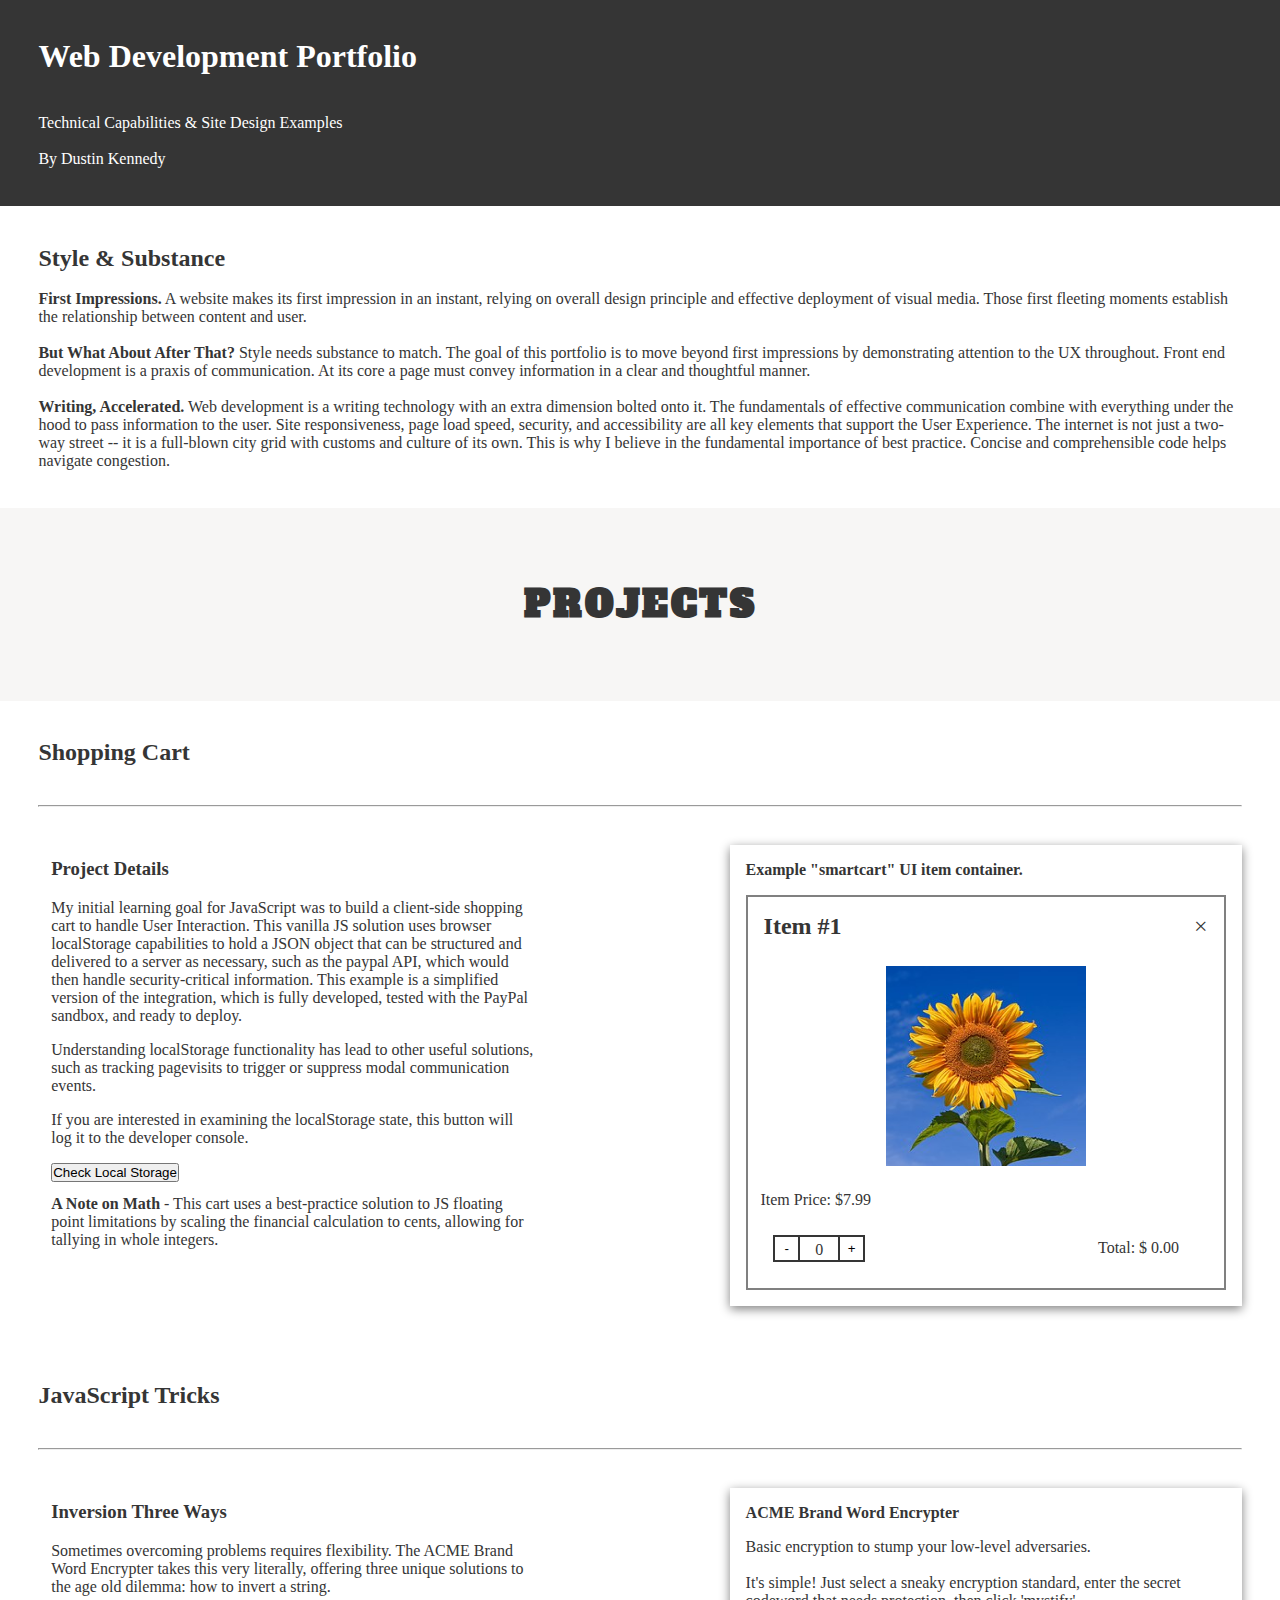
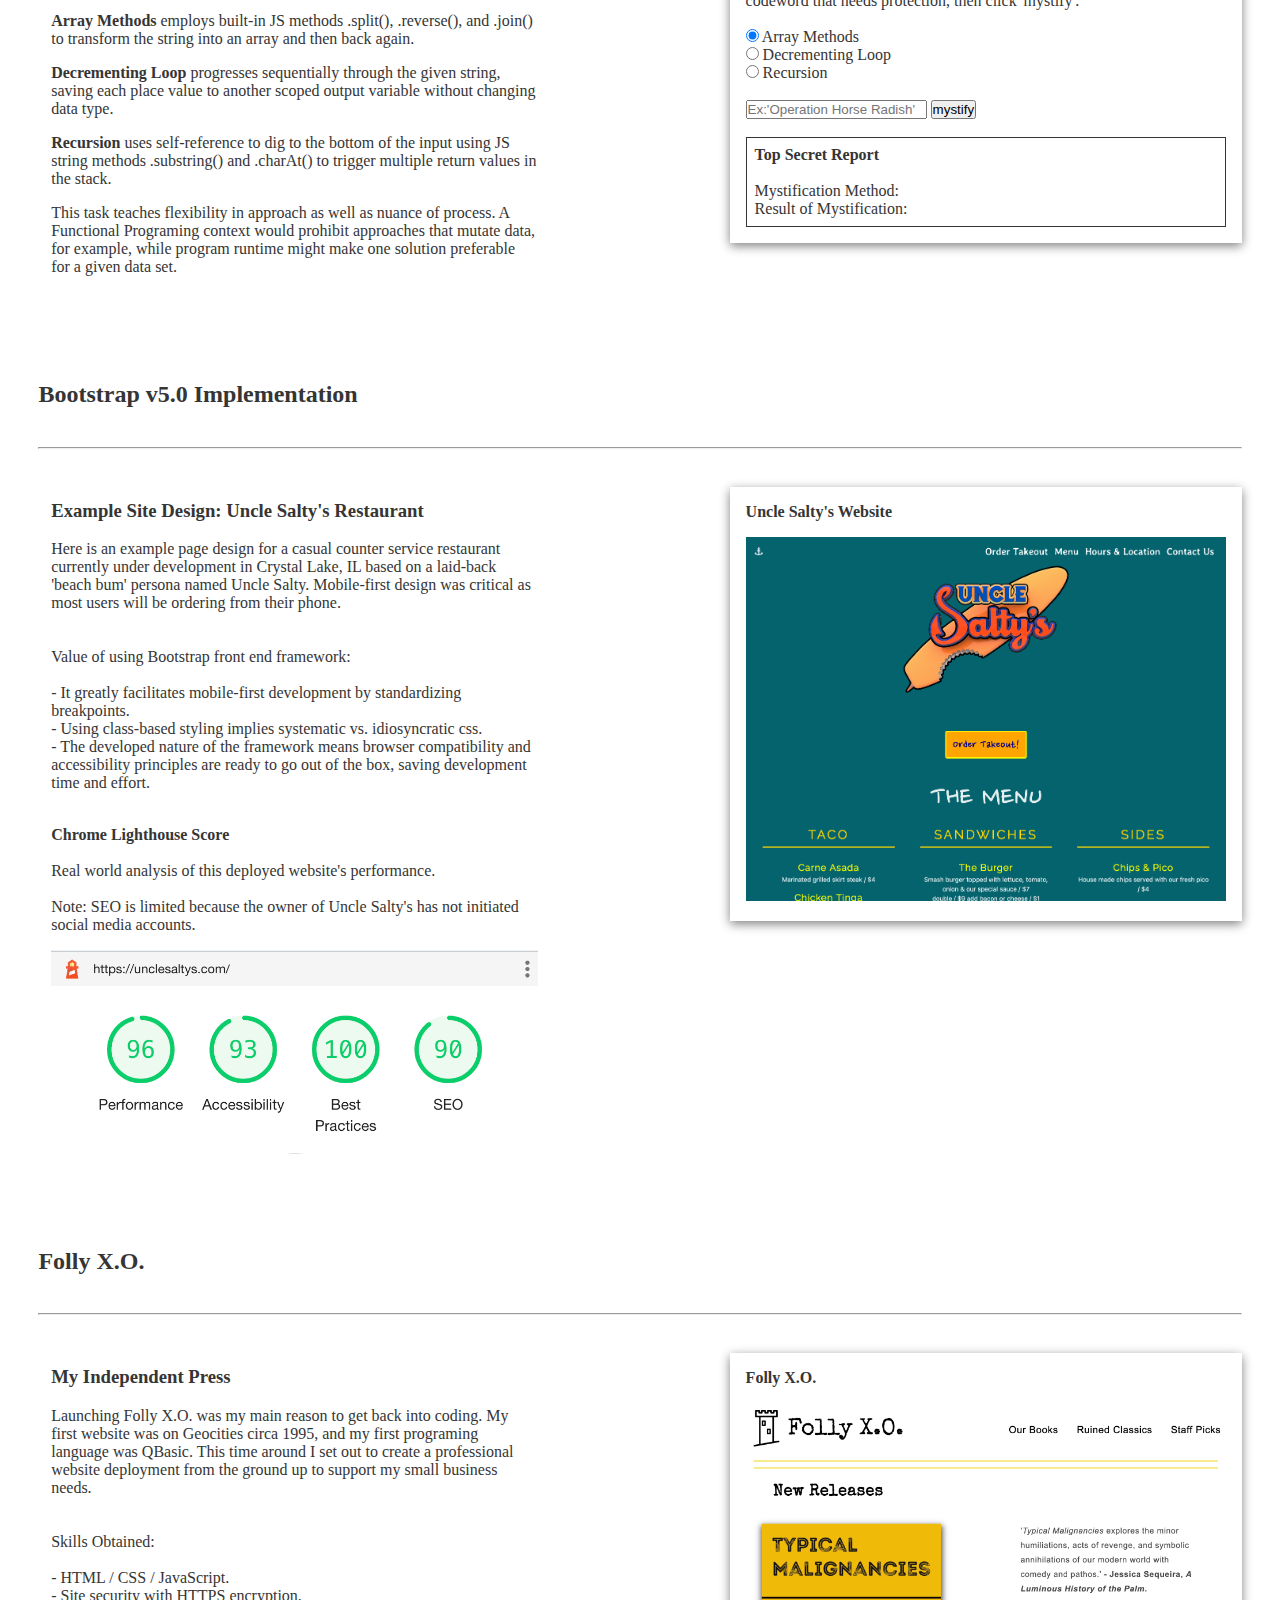
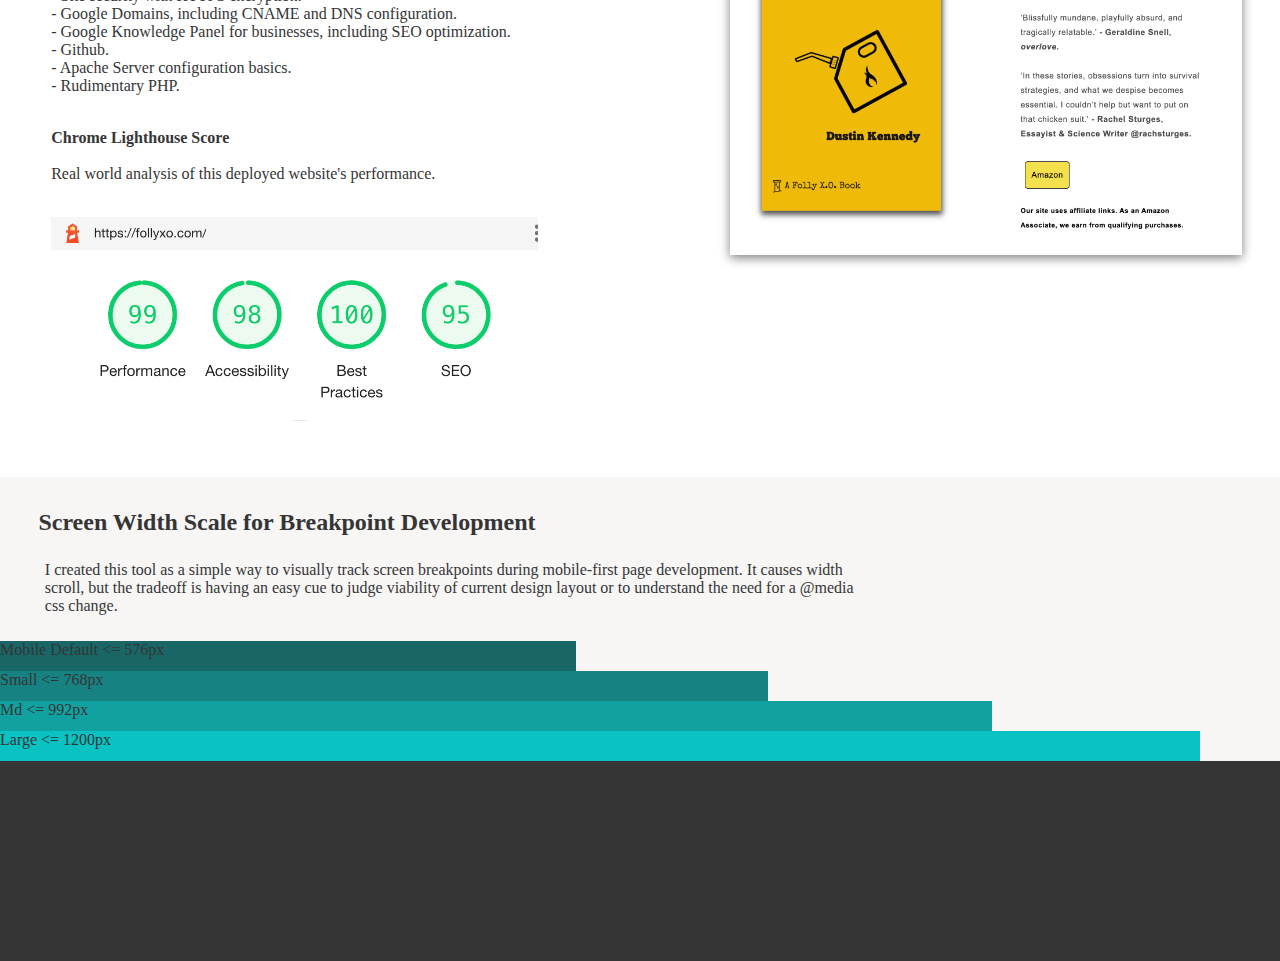
<file: index.html>
<!DOCTYPE html>
<html lang="en" dir="ltr">

<header>
  <title>Portfolio</title>
  <meta name="description" content="DK's Web Development Portfolio.">
  <link rel="preconnect" href="https://fonts.googleapis.com">
  <link rel="preconnect" href="https://fonts.gstatic.com" crossorigin>
  <link href="https://fonts.googleapis.com/css2?family=Alfa+Slab+One&display=swap" rel="stylesheet">
  <!-- Icon for hamburger menu (bars) and twitter logo -->
  <link href="https://cdnjs.cloudflare.com/ajax/libs/font-awesome/4.7.0/css/font-awesome.min.css" rel="stylesheet">
  <link href="portfolio.css" type="text/css" rel="stylesheet">
  <meta charset="utf-8">
  <meta name="viewport" content="width=device-width, initial-breakpoint-scale=1.0">
</header>



<body>

  <div class="bg-dark intro-container">
    <h1>Web Development Portfolio</h1>
    <p>Technical Capabilities & Site Design Examples
    <br>
    <br>
    By Dustin Kennedy
    </p>
  </div>
  <div class="section-container">
    <h2>Style & Substance</h2>
    <br>
    <p><strong>First Impressions.</strong> A website makes its first impression in an instant, relying on overall design principle and effective deployment of visual media. Those first fleeting moments establish the relationship between content and user.
    </p>
    <br>
    <p><strong>But What About After That?</strong> Style needs substance to match. The goal of this portfolio is to move beyond first impressions by demonstrating attention to the UX throughout. Front end development is a praxis of communication. At its core a page must convey information in a clear and thoughtful manner.
    </p>
    <br>
    <p>
    <strong>Writing, Accelerated.</strong>  Web development is a writing technology with an extra dimension bolted onto it. The fundamentals of effective communication combine with everything under the hood to pass information to the user. Site responsiveness, page load speed, security, and accessibility are all key elements that support the User Experience. The internet is not just a two-way street -- it is a full-blown city grid with customs and culture of its own.
    This is why I believe in the fundamental importance of best practice. Concise and comprehensible code helps navigate congestion.
    </p>
  </div>



  <div class="bg-alt project-section-header">
    <h2 class="" id="project-target">
    </h2>
  </div>

  <div class="section-container">
    <h2>Shopping Cart</h2>
    <hr>
    <div class="section-holder">
      <div class="section-info">
        <h3>Project Details</h3>
        <p>My initial learning goal for JavaScript was to build a client-side shopping cart to handle User Interaction.
        This vanilla JS solution uses browser localStorage capabilities to hold a JSON object that can be structured and delivered to a server as necessary, such as the paypal API, which would then handle security-critical information. This example is a simplified version of the integration, which is fully developed, tested with the PayPal sandbox, and ready to deploy.
        </p>
        <p>Understanding localStorage functionality has lead to other useful solutions, such as tracking pagevisits to trigger or suppress modal communication events.
        </p>
        <p>If you are interested in examining the localStorage state, this button will log it to the developer console.
        </p>
        <button onclick="consoleLogger();">Check Local Storage
        </button>
        <p><strong>A Note on Math</strong> - This cart uses a best-practice solution to JS floating point limitations by scaling the financial calculation to cents, allowing for tallying in whole integers.
        </p>

      </div>
      <div class="section-display-case">
        <p class="section-display-case-header"><strong>Example "smartcart" UI item container.</strong></p>
        <div class="smartcart-tile">
          <div class="smartcart-top-bar">
            <p class="smartcart-item-title"><strong>Item #1</strong>
            </p>
            <button class="smartcart-clear" title="Clear Item" onclick="itemClear('item1')">&times;
            </button>
          </div>
          <div class="smartcart-image"><img class="image-style" src="Portfolio Images/sunflower.jpg" alt="Image of Sunflower"></img>
          </div>
          <div class="smartcart-item-price">Item Price: $<span id="example-item-price"></span></div>
          <div class="smartcart-info-panel">
            <div class="smartcart-controls">
              <button class="smartcart-minus" onclick="minusItem('item1');">-
              </button>
              <div id="smartcart-numInCart-target">0
              </div>
              <button class="smartcart-plus" onclick="plusItem('item1');">+
              </button>
            </div>
            <div class="smartcart-total"><p>Total: $
              <span id="smartcart-total-target">0.00</span></p>
            </div>
          </div>
      </div>
    </div>
  </div>
</div>

  <div class="section-container">
    <h2>JavaScript Tricks</h2>
    <hr>
    <div class="section-holder">
      <div class="section-info">
        <h3>Inversion Three Ways</h3>
        <p>Sometimes overcoming problems requires flexibility. The ACME Brand Word Encrypter takes this very literally, offering three unique solutions to the age old dilemma: how to invert a string.
        </p>
        <p><strong>Array Methods</strong> employs built-in JS methods .split(), .reverse(), and .join() to transform the string into an array and then back again.
        </p>
        <p><strong>Decrementing Loop</strong> progresses sequentially through the given string, saving each place value to another scoped output variable without changing data type.
        </p>
        <p><strong>Recursion</strong> uses self-reference to dig to the bottom of the input using JS string methods .substring() and .charAt() to trigger multiple return values in the stack.
        </p>
        <p>This task teaches flexibility in approach as well as nuance of process. A Functional Programing context would prohibit approaches that mutate data, for example, while program runtime might make one solution preferable for a given data set.
        </p>
      </div>
      <div class="section-display-case">
        <p class="section-display-case-header"><strong>ACME Brand Word Encrypter</strong>
        </p>
        <p>
        Basic encryption to stump your low-level adversaries.
          <br>
          <br>
          It's simple!
          Just select a sneaky encryption standard, enter the secret codeword that needs protection, then
          click 'mystify'.
          <br>
          <br>
        </p>
        <input name="stringInversion" type="radio" value="Array Methods" id="stringInversion1" checked><label for="stringInversion1"> Array Methods</label>
        <br>
        <input name="stringInversion" type="radio" value="Decrementing Loop" id="stringInversion2"><label for="stringInversion2"> Decrementing Loop</label>
        <br>
        <input name="stringInversion" type="radio" value="Recursion" id="stringInversion3"><label for="stringInversion3"> Recursion</label>
        <br>
        <br>
        <input id="trick1" placeholder="Ex:'Operation Horse Radish'">
        <button id="radioSelector" onclick="invertStringSorter(trick1.value);">mystify</button>
        <br>
        <br>
        <div id="mystify_report">
          <p><strong>Top Secret Report</strong>
            <br>
            <br>
            Mystification Method: <span id="trick1_output_a"></span>
            <br>
            Result of Mystification: <span id="trick1_output_b"></span>
        </div>
      </div>
    </div>
  </div>


  <div class="section-container">
    <h2>Bootstrap v5.0 Implementation</h2>
    <hr>
      <div class="section-holder">
        <div class="section-info">
          <h3>Example Site Design: Uncle Salty's Restaurant</h3>
          <p>Here is an example page design for a casual counter service restaurant currently under development in Crystal Lake, IL based on a laid-back &#39;beach bum&#39; persona named Uncle Salty. Mobile-first design was critical as most users will be ordering from their phone.
          <br>

          <br>
          <br>Value of using Bootstrap front end framework:
          <br>
          <br>- It greatly facilitates mobile-first development by standardizing breakpoints.
          <br>- Using class-based styling implies systematic vs. idiosyncratic css.
          <br>- The developed nature of the framework means browser compatibility and accessibility principles are ready to go out of the box, saving development time and effort.
          <br>
          </p>
          <br>
          <h4>Chrome Lighthouse Score</h4>
          <p>
          <br>
          Real world analysis of this deployed website's performance.
          <br>
          <br>
          Note: SEO is limited because the owner of Uncle Salty's has not initiated social media accounts.
          </p>
          <img src="Portfolio Images/Uncle Salty's Lighthouse Report.png" alt="Chrome Lighthouse Report for Uncle Salty's website. 96 Performance, 93 Accessibility, 100 Best Practices, 90 SEO." class="image-style"></img>

        </div>


        <div class="section-display-case">
          <p class="section-display-case-header"><strong>Uncle Salty's Website</strong></p>
          <div class="">
            <a target="_blank" href="https://unclesaltys.com"><img class="image-style" src="Portfolio Images/Uncle Saltys.png" alt="Thumbnail of Uncle Salty's landing page."></img></a>
          </div>
        </div>
      </div>
  </div>

  <div class="section-container">
    <h2>Folly X.O.</h2>
    <hr>
      <div class="section-holder">
        <div class="section-info">
          <h3>My Independent Press</h3>
          <p>Launching Folly X.O. was my main reason to get back into coding. My first website was on Geocities circa 1995, and my first programing language was QBasic. This time around I set out to create a professional website deployment from the ground up to support my small business needs.
          <br>

          <br>
          <br>Skills Obtained:
          <br>
          <br>- HTML / CSS / JavaScript.
          <br>- Site security with HTTPS encryption.
          <br>- Google Domains, including CNAME and DNS configuration.
          <br>- Google Knowledge Panel for businesses, including SEO optimization.
          <br>- Github.
          <br>- Apache Server configuration basics.
          <br>- Rudimentary PHP.
          </p>
          <br>
          <h4>Chrome Lighthouse Score</h4>
          <p>
          <br>
          Real world analysis of this deployed website's performance.
          <br>
          <br>
          </p>
          <img src="Portfolio Images/FollyXO Lighthouse Report.png" alt="Chrome Lighthouse Report for Folly X.O. website. 99 Performance, 98 Accessibility, 100 Best Practices, 95 SEO." class="image-style"></img>

        </div>


        <div class="section-display-case">
          <p class="section-display-case-header"><strong>Folly X.O.</strong></p>
          <div class="">
            <a target="_blank" href="https://www.follyxo.com"><img class="image-style" src="Portfolio Images/FollyXO.png" alt="Thumbnail of Folly X.O.'s landing page."></img></a>
          </div>
        </div>
      </div>
  </div>

<!--Portfolio Development Area-->
<!--
  <div class="section-container">
    <h2>JQuery</h2>
    <hr>
      <p>

    </p>
  </div>

  <div class="section-container">
  <h2>Art gallery div, eventually.</h2>
  <hr>
  </div>

  <div class="section-container">
    <h2>A form that actually does stuff.</h2>
    <hr>
  </div>

  <div class="section-container">
    <h2>Visual design shapes.</h2>
    <hr>
  </div>
-->
<div class="breakpoint-scale bg-alt">
  <h2>Screen Width Scale for Breakpoint Development</h2>

  <p>I created this tool as a simple way to visually track screen breakpoints during mobile-first
  page development. It causes width scroll, but the tradeoff is having an easy cue to judge viability of current design layout
  or to understand the need for a @media css change.</p>
  <div class="xs">Mobile Default <= 576px</div>
  <div class="sm">Small <= 768px</div>
  <div class="md">Md <= 992px</div>
  <div class="lg">Large <= 1200px</div>
</div>

<script src="portfolio.js"></script>

<footer class="bg-dark">
</footer>


</body>


</html>
</file>
<file: portfolio.css>
* {
  margin: 0;
  padding: 0;
  box-sizing: border-box;
}

body {
  color: #353535;
}

h1{
  padding-bottom: 3vw;
}

h3 {
  padding-bottom: 1em;
}

.bg-alt{
  background-color: #f7f6f5;
}

.bg-dark{
  background-color: #353535;
  color: white;
}

/*Intro Container / Navbar*/

.intro-container {
  padding: 3vw;
}

.project-section-header {
  display: flex;
  font-family: 'Alfa Slab One', cursive;
  font-size: 1.5em;
  letter-spacing: .1em;
  justify-content: center;
  padding: 3em 0;
}






/*Section CSS*/

.section-container {

}

.section-container {
  padding: 3vw;
  margin-top: 3vh;
}

.section-container hr {
  margin: 3vw 0;
}

.section-holder {

}

.section-info {
  padding: 1vw;
}

.section-info p, .section-info button, .section-display-case-header {
  margin-bottom: 1em;
}

.section-display-case{
  padding: 1em;
  box-shadow: 0px 3px 10px gray;
  background-color: #FFFFFF;
  margin-top: 3vh;
}

@media (min-width: 576px){

  .section-container {
    margin-top: 0;
  }

  .section-holder{
    display: flex;
    justify-content: space-between;
    align-items: flex-start;
  }

  .section-info{
    width: 40vw;
  }

  .section-display-case{
    width: 40vw;
    margin-top: 0;
  }
}

/*Example Specific CSS*/

/*Shopping Cart*/

.smartcart-tile{
  border: 2px solid gray;
}

.smartcart-top-bar{
  display: flex;
  justify-content: space-between;
  margin: 1em;
}

.smartcart-top-bar p {
  font-size: 1.5em;
}

.smartcart-top-bar button{
  background: none;
  color: inherit;
  border: none;
  padding: 0;
  font: inherit;
  font-size: 1.5em;
  cursor: pointer;
  outline: inherit;
}

.smartcart-image{
  width: 60vw;
  height: 60vw;
  margin: 2vw auto;
}

.smartcart-info-panel{
  display: flex;
  justify-content: space-between;
  padding: 2vw;
}

.smartcart-item-price {
  padding: 2vw;
}

.smartcart-controls {
  display: flex;
  border: 1px solid #353535;
}

#smartcart-numInCart-target{
  border: 1px solid #353535;
  width: 40px;
}

.smartcart-info-panel{
  line-height: 25px;
}

.smartcart-controls div, .smartcart-controls button{
  text-align: center;
  border: 1px solid #353535;
  background-color: #ffffff;
  height: 25px;
  width: 25px;
}

.smartcart-controls button:hover{
  background-color: gray;
}
.smartcart-controls button:active{
  background-color: #353535;
}

@media (min-width: 576px){
  .smartcart-image{
    width: 24vw;
    height: 24vw;
    max-width: 200px;
    max-height: 200px;
    margin: 2vw auto;

  }

  .smartcart-item-price {
    padding: 0 1vw;
  }

  .smartcart-total {
    width: 12vw;
    max-width: 100px;
  }


}

/*JavaScript Tricks*/

#mystify_report{
  border: 1px solid #353535;
  padding: .5em;
}

/*Bootstrap Example*/

.image-style{
  width: 100%;
  height: auto;
  max-height: 100%;
}

/*Screen Width breakpoint scale*/
.breakpoint-scale {
  padding-top: 2em;
}

.breakpoint-scale h2 {
  padding-left: 3vw;
  padding-bottom: 2vw;
}

.breakpoint-scale p{
  max-width: 900px;
  width: 100%;
  padding-left: 3.5vw;
  padding-right: 3.5vw;
  padding-bottom: 2vw;
}



/*The following css rules were used during layout development. I've left them here to show technique.*/
/*Border classes for easy element visualization during development.*/

.b-red{
  border: 3px solid red;
}
.b-orange{
  border: 3px solid orange;
}
.b-yellow{
  border: 3px solid yellow;
}
.b-green{
  border: 3px solid green;
}
.b-blue{
  border: 3px solid blue;
}
.b-purple{
  border: 3px solid purple;
}

/*Screen width color breakpoint-scale for development*/

@media (max-width: 576px){
  .breakpoint-scale{
  display: none;
  }
}

.xs {
  height: 30px;
  width: 576px;
   background-color: hsl(180,60%,25%);
}

.sm {
  height: 30px;
  width: 768px;
  background-color: hsl(180,70%,30%);
}

.md {
  height: 30px;
  width: 992px;
  background-color: hsl(180,80%,35%);
}

.lg{
  height: 30px;
  width: 1200px;
  background-color: hsl(180,90%,40%);
}


/*Footer*/

footer {
  height: 200px;
  width: 100%;
}
</file>
